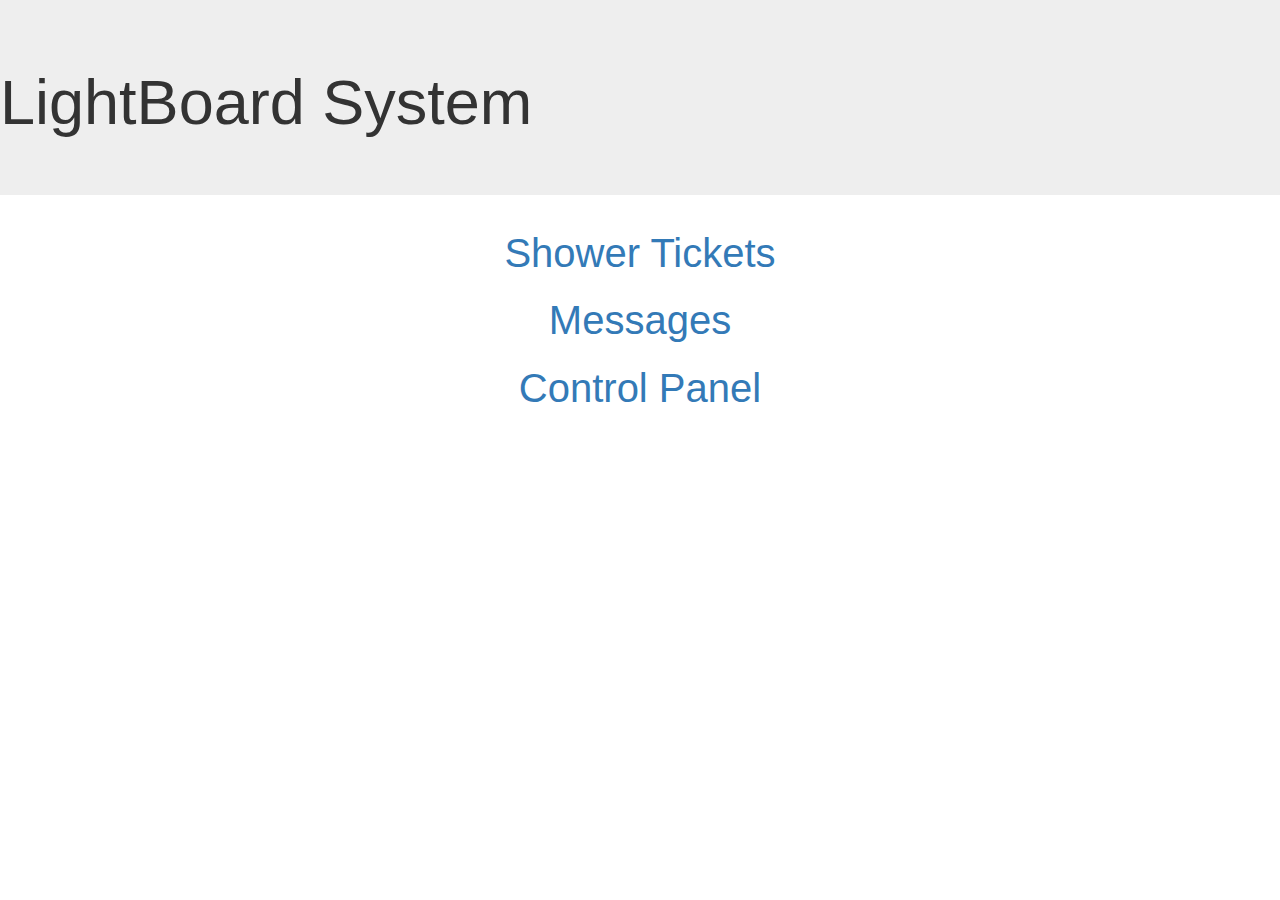
<file: html/index.html>
<!DOCTYPE html>

<html lang="en">

<head>
    <link rel="stylesheet" href="https://maxcdn.bootstrapcdn.com/bootstrap/3.3.4/css/bootstrap.min.css">
    <meta name="viewport" content="width=device-width, initial-scale=1">
    <meta charset="UTF-8">
    <title>LightBoard System</title>
</head>
</head>

<body>

<div class="jumbotron">
    <h1>LightBoard System</h1>
</div>


<div id="detailPanel" class="container-fluid">


    <div style="width:100%; float:none; margin: auto; text-align: center; font-size: 40px;">
        <p><a href="shower">Shower Tickets</a></p>
        <p><a href="messages">Messages</a></p>
        <p><a href="controlpanel">Control Panel</a></p>
    </div>

</div>

</body>

</html>
</file>
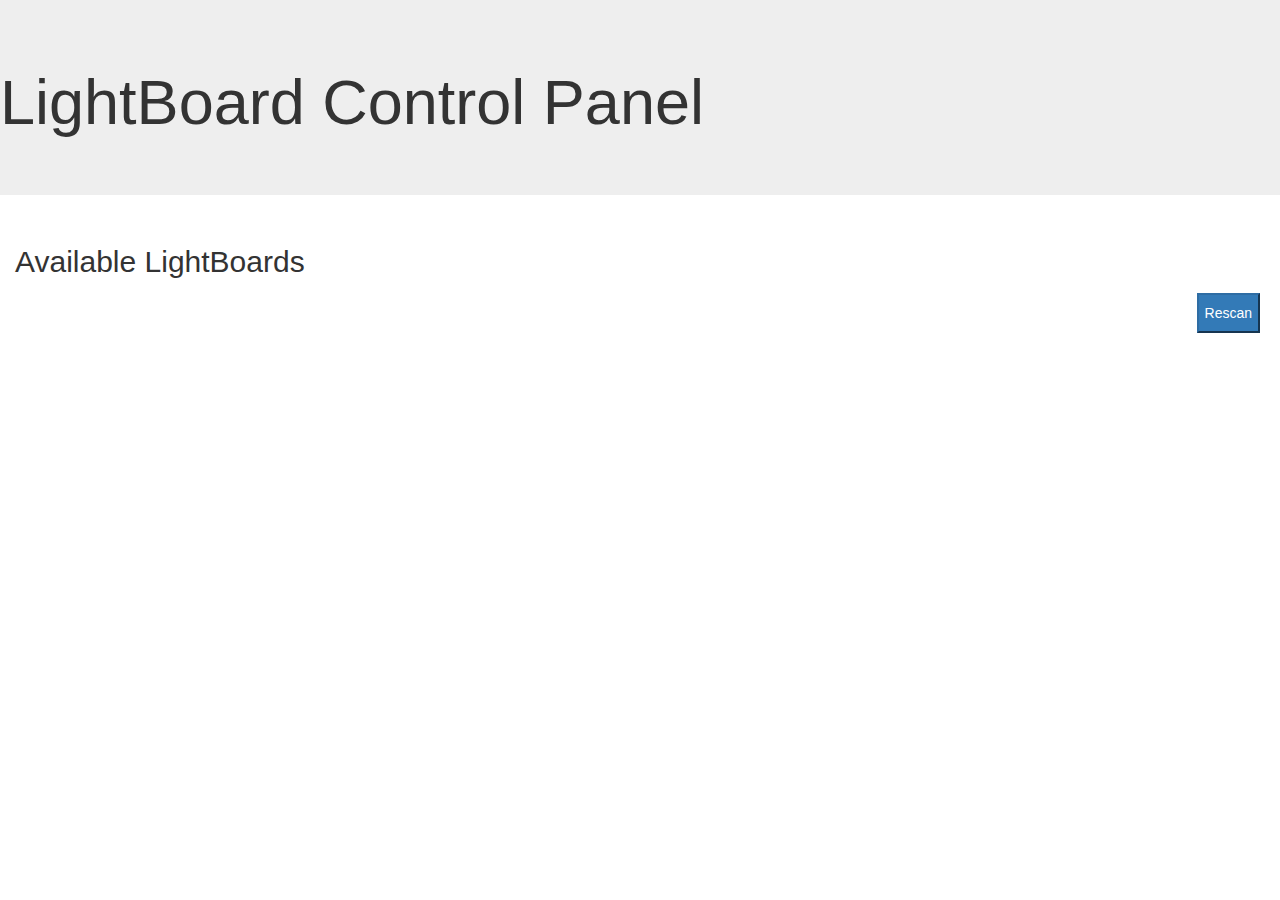
<file: html/controlpanel/index.html>
<!DOCTYPE html>

<html lang="en">

<head>
    <link rel="stylesheet" href="https://maxcdn.bootstrapcdn.com/bootstrap/3.3.4/css/bootstrap.min.css">
    <meta name="viewport" content="width=device-width, initial-scale=1">
    <meta charset="UTF-8">
    <title>LightBoard Control Panel</title>
</head>
<script src="lightboard-controller.js"></script>
<script>
    window.onload=function() {
        onLoad();
    }
</script>
</head>

<body>

    <div class="jumbotron">
        <h1>LightBoard Control Panel</h1>
    </div>

    <div class="container-fluid">
        <h2>Available LightBoards</h2>
        <div id="boardList" style="float:left;"></div>
        <button type="button" class="btn-primary" style="height: 40px; float:right; margin: 5px;" onclick="scan()">Rescan</button>
    </div>

    <div id="boardDetail" class="container-fluid" style="visibility: hidden;">

        <div style="width:50%; float:left;">
            <div class="container-fluid">
                <h2>Scenes</h2>
                <div style="float:right; margin-bottom: 10px;">
                    Cycle Scenes &nbsp;
                    <input id="cycleMode" type="checkbox" style="float:right;" onchange="sendCycleMode()">
                </div>
                <div id="sceneList"></div>
                <div style="float:left; margin-bottom: 10px;">
                    &nbsp;Track Current Scene
                    <input id="trackScene" type="checkbox" style="float:left;" onchange="changeTrackScene()">
                </div>
            </div>
        </div>

        <div style="width:50%; float:left;">
            <div class="container-fluid">
                <h2>LED Colour</h2>
                <div id="colourList"></div>
            </div>
        </div>

        <div style="width:50%; float:left; clear:left;">
            <div class="container-fluid">
                <h2>Post Message</h2>
                <p>
                    <input id="messageText" type="text" style="width: 100%;"/>
                </p>
                <p>
                    <button type="button" onclick="postMessage()" class="btn-primary" style="height: 40px; width: 50%; float: left;">Post</button>
                    <button type="button" onclick="postMessageToAll()" class="btn-primary" style="height: 40px; width: 50%; float:left;">Post To All</button>
                </p>
            </div>
        </div>

        <div style="width:50%; float:left;">
            <div class="container-fluid">
                <h2>Control</h2>
                <div id="boardIP"></div>
                <p></p>
                <button type="button" onclick="wake()" class="btn-warning" style="height: 40px; width: 45%; float: left;">Wake</button>
                <button type="button" onclick="sleep()" class="btn-warning" style="height: 40px; width: 45%; float: right;">Sleep</button>
                <button type="button" onclick="shutdown()" class="btn-warning" style="height: 40px; width: 100%; margin-top: 10px;">SHUTDOWN</button>
            </div>
        </div>

    </div>

</body>

</html>
</file>
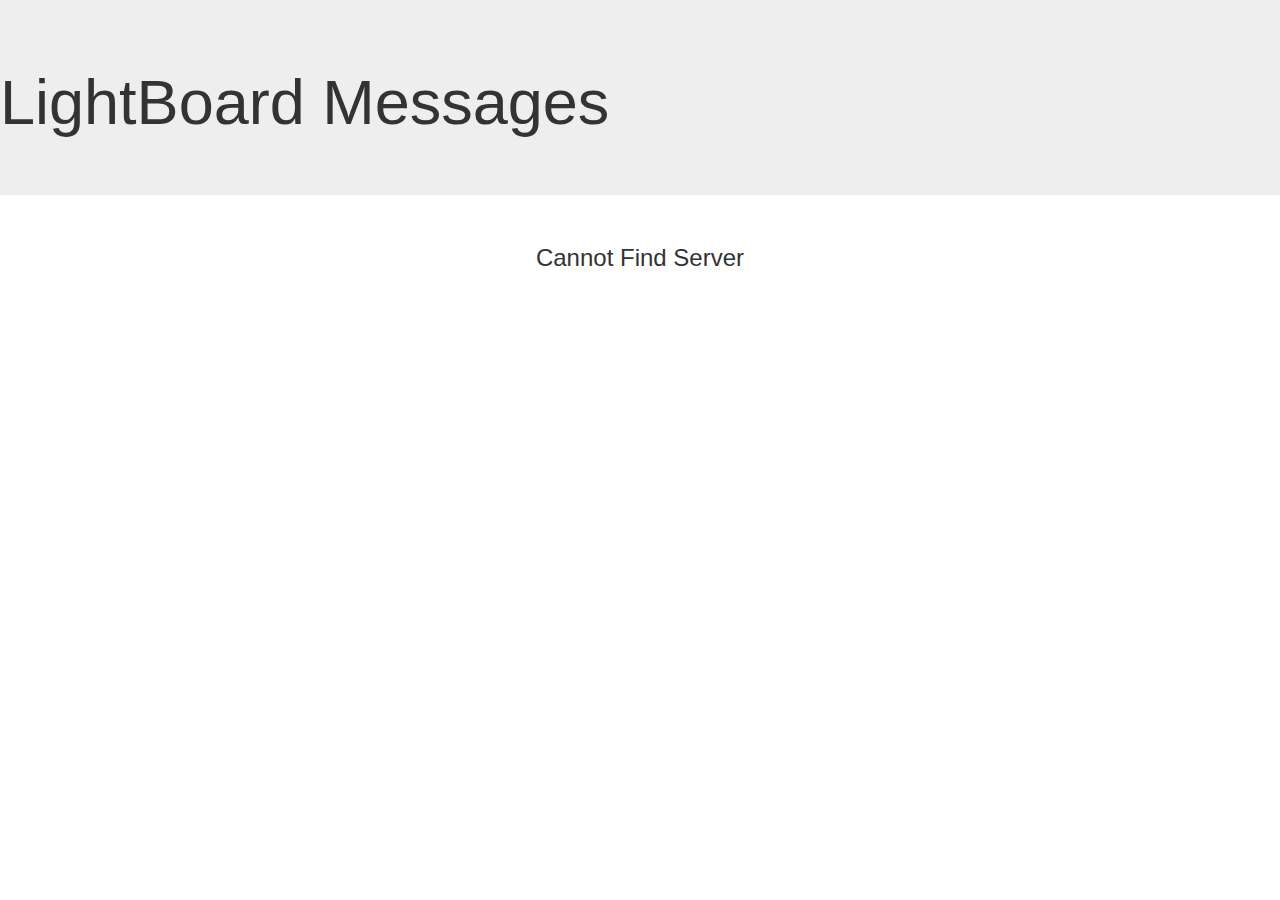
<file: html/messages/index.html>
<!DOCTYPE html>

<html lang="en">

<head>
    <link rel="stylesheet" href="https://maxcdn.bootstrapcdn.com/bootstrap/3.3.4/css/bootstrap.min.css">
    <meta name="viewport" content="width=device-width, initial-scale=1">
    <meta charset="UTF-8">
    <title>LightBoard Messages</title>
</head>
<script src="../server-controller.js"></script>
<script>
    window.onload=function() {
        onLoad(function() { loadMessages(); });
    }
</script>
</head>

<body>

    <div class="jumbotron">
        <h1>LightBoard Messages</h1>
    </div>


    <div id="detailPanel" class="container-fluid" style="visibility: hidden;">

        <div style="width:100%; float:left;">
            <div class="container-fluid">
                <div id="messageSets"></div>
            </div>
        </div>

        <!--<div style="width:100%; float:left;">-->
            <!--<div class="container-fluid">-->
                <!--<h2>Broadcast Message</h2>-->
                <!--&lt;!&ndash;<div id="colourList"></div>&ndash;&gt;-->
            <!--</div>-->
        <!--</div>-->

    </div>

    <div class="container-fluid">
        <div id="ipAddress" style="text-align: center;"></div>
    </div>

</body>

</html>
</file>
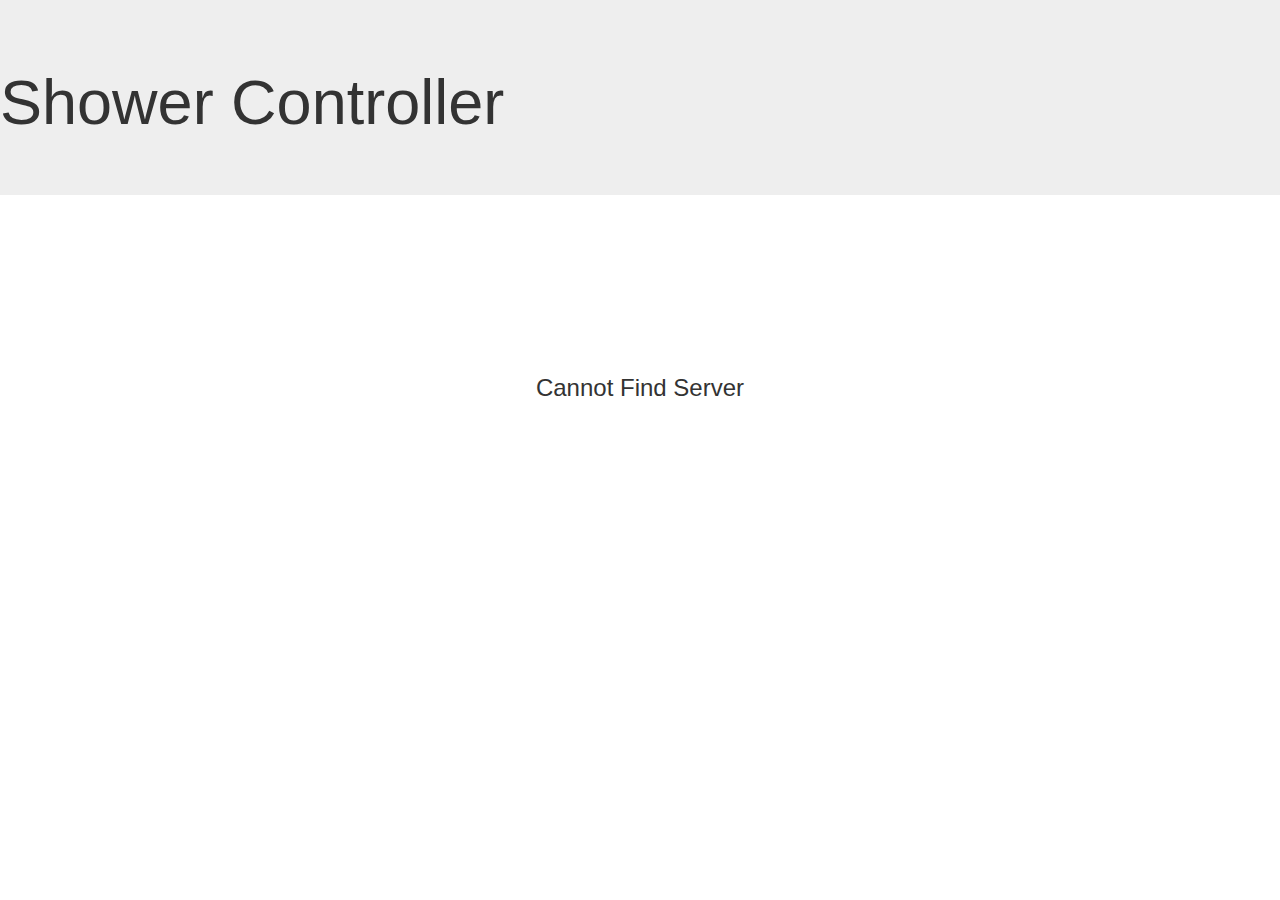
<file: html/shower/index.html>
<!DOCTYPE html>

<html lang="en">

<head>
    <link rel="stylesheet" href="https://maxcdn.bootstrapcdn.com/bootstrap/3.3.4/css/bootstrap.min.css">
    <meta name="viewport" content="width=device-width, initial-scale=1">
    <meta charset="UTF-8">
    <title>Shower Tickets</title>
</head>
<script src="../server-controller.js"></script>
<script src="shower-controller.js"></script>
<script>
    window.onload=function() {
        onLoad(function() { loadTickets(); });
    }
</script>
</head>

<body>

<div class="jumbotron">
    <h1>Shower Controller</h1>
</div>


<div id="detailPanel" class="container-fluid" style="visibility: hidden;">

    <div style="width:50%; float:left;">
        <div class="container-fluid" style="text-align: center;">
            <h1 style="font-weight: bold;">FEMALE</h1>
            <div id="femaleTicket" onclick="userInputTicketNumber('female')" style="font-size:50px; background: #232; font-weight: bold; color: white; width: 200px; margin: auto;"></div>
            <button type="BUTTON" class="btn-primary" style="margin: 10px; width: 200px; height: 40px;" onclick="nextTicket('female')">NEXT</button>
        </div>
    </div>

    <div style="width:50%; float:left;" >
        <div class="container-fluid" style="text-align: center;">
            <h1 style="font-weight: bold;">MALE</h1>
            <div id="maleTicket" onclick="userInputTicketNumber('male')" style="font-size:50px; background: #232; font-weight: bold; color: white; width: 200px; margin: auto;"></div>
            <button type="BUTTON" class="btn-primary" style="margin: 10px; width: 200px; height: 40px;" onclick="nextTicket('male')">NEXT</button>
        </div>
    </div>

    <!--<div style="width:100%; float:left;">-->
    <!--<div class="container-fluid">-->
    <!--<h2>Broadcast Message</h2>-->
    <!--&lt;!&ndash;<div id="colourList"></div>&ndash;&gt;-->
    <!--</div>-->
    <!--</div>-->

</div>

<div class="container-fluid">
    <div id="ipAddress" style="text-align: center;"></div>
</div>

</body>

</html>
</file>
